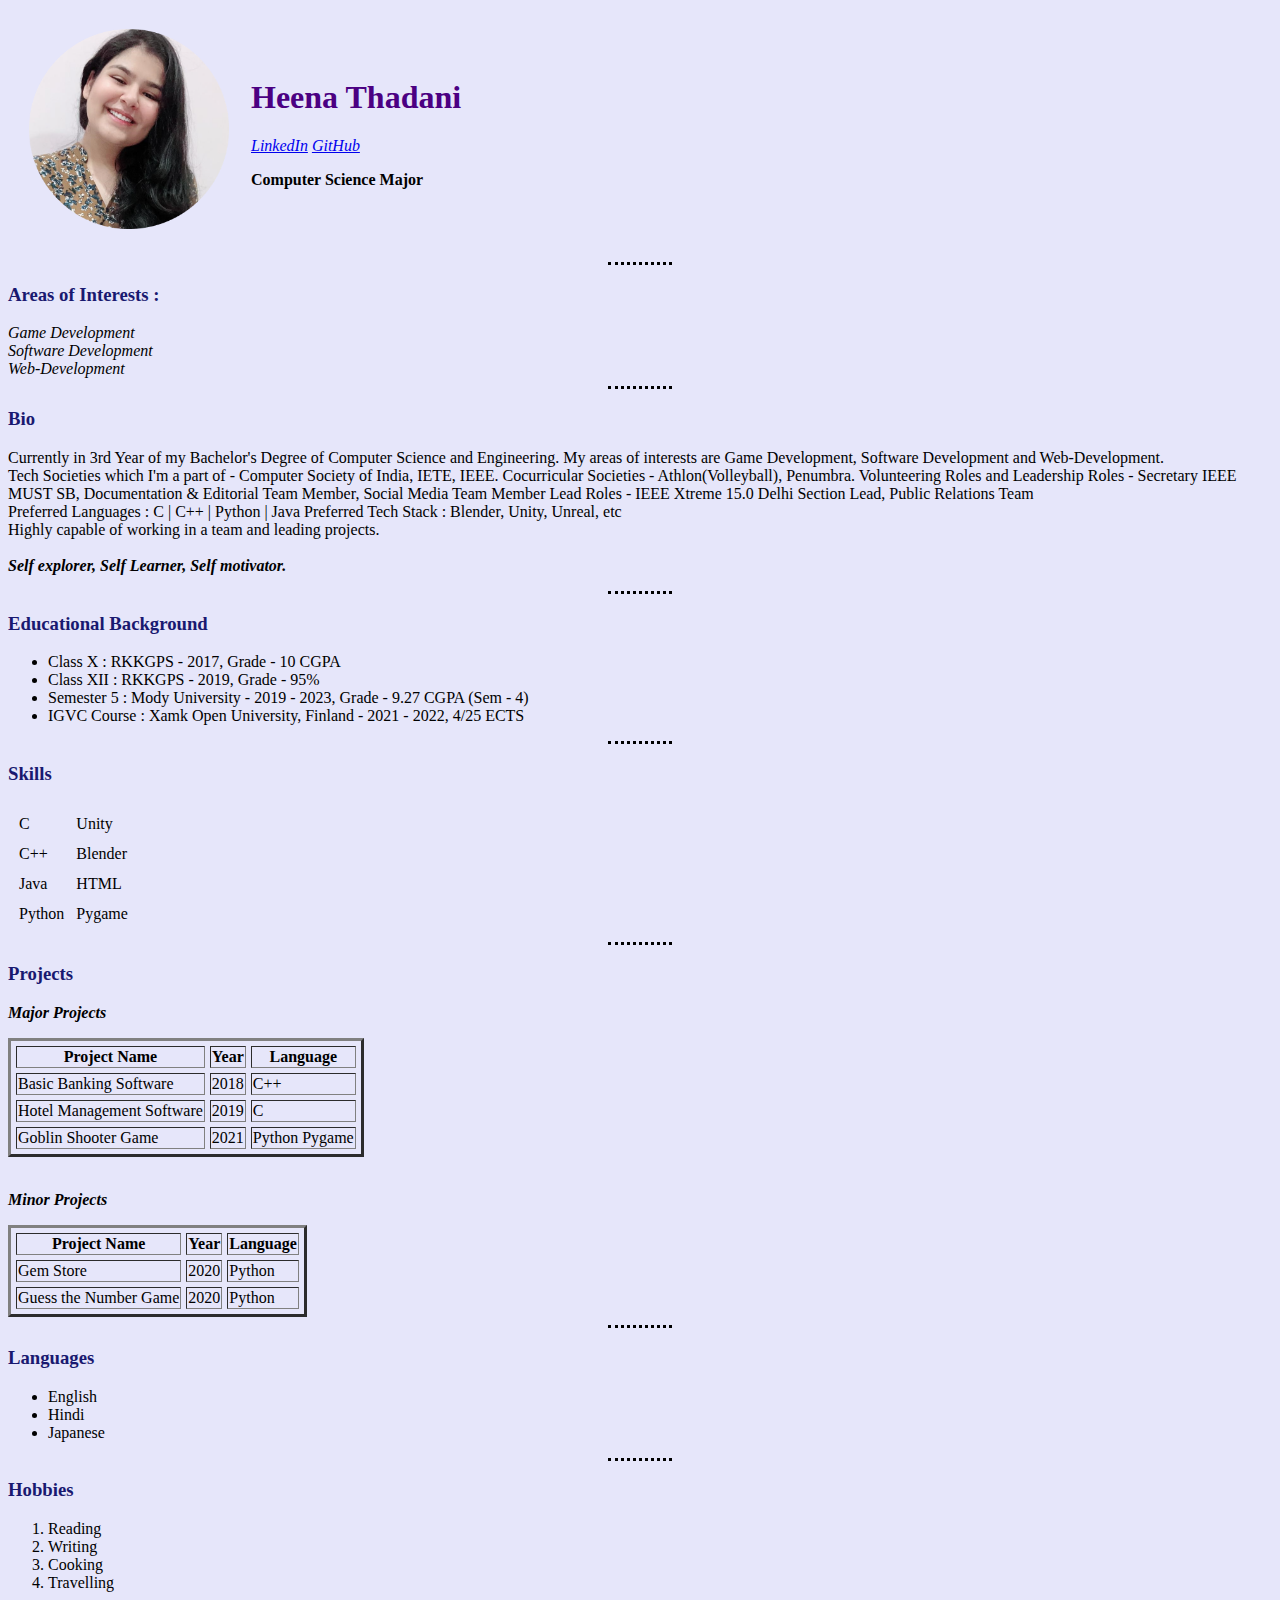
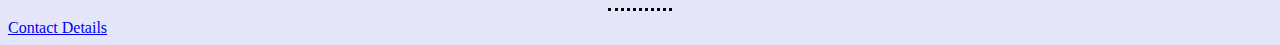
<file: index.html>
<!DOCTYPE html>
<html lang="en" dir="ltr">

<head>
  <meta charset="utf-8">
  <title>Heena's Personal Site</title>
  <link rel="stylesheet" href="css/styles.css">
</head>

<body>
  <table cellspacing = "20">
    <tr>
      <td><img src="Heena-modified.png" alt="Heena's Profile Picture" width = "200" height="200"></td>
      <td><h1>Heena Thadani</h1>
      <p><em>
        <a href = "https://www.linkedin.com/in/heena-thadani/">LinkedIn</a>
        <a href = "https://github.com/heenathadani">GitHub</a>
      </em></p>
      <p><strong>Computer Science Major</strong></p></td>
  </table>
  <hr>
  <h3>Areas of Interests : </h3>
     <em>Game Development</em>
     <br>
     <em>Software Development</em>
     <br>
     <em>Web-Development</em>
  <hr>
  <h3>Bio</h3>
  <p>Currently in 3rd Year of my Bachelor's Degree of Computer Science and Engineering.
     My areas of interests are Game Development, Software Development and Web-Development.<br>
     Tech Societies which I'm a part of - Computer Society of India, IETE, IEEE.
     Cocurricular Societies - Athlon(Volleyball), Penumbra.
     Volunteering Roles and Leadership Roles - Secretary IEEE MUST SB, Documentation & Editorial Team Member, Social Media Team Member
     Lead Roles - IEEE Xtreme 15.0 Delhi Section Lead, Public Relations Team <br>
     Preferred Languages : C | C++ | Python | Java
     Preferred Tech Stack : Blender, Unity, Unreal, etc <br>
     Highly capable of working in a team and leading projects.<br><br>
     <em><strong>Self explorer, Self Learner, Self motivator.</strong></em>
  </p>
  <hr>
  <h3><b>Educational Background</b></h3>
  <ul>
    <li>Class X : RKKGPS - 2017, Grade - 10 CGPA</li>
    <li>Class XII : RKKGPS - 2019, Grade - 95%</li>
    <li>Semester 5 : Mody University - 2019 - 2023, Grade - 9.27 CGPA (Sem - 4)</li>
    <li>IGVC Course : Xamk Open University, Finland - 2021 - 2022, 4/25 ECTS</li>
  </ul>
  <hr>
  <h3>Skills</h3>
  <table cellspacing = "10">
    <tr>
      <td>C</td>
      <td>Unity</td>
    </tr>
    <tr>
      <td>C++</td>
      <td>Blender</td>
    </tr>
    <tr>
      <td>Java</td>
      <td>HTML</td>
    </tr>
    <tr>
      <td>Python</td>
      <td>Pygame</td>
    </tr>
  </table>
  <hr>
  <h3><strong>Projects</strong></h3>
  <p><em><strong>Major Projects</strong></em></p>
  <table border = "3" cellspacing = "5">
    <thead>
      <th>Project Name</th>
      <th>Year</th>
      <th>Language</th>
    </thead>
    <tbody>
      <tr>
        <td>Basic Banking Software</td>
        <td>2018</td>
        <td>C++</td>
      </tr>
      <tr>
        <td>Hotel Management Software</td>
        <td>2019</td>
        <td>C</td>
      </tr>
      <tr>
        <td>Goblin Shooter Game</td>
        <td>2021</td>
        <td>Python Pygame</td>
      </tr>
    </tbody>
  </table>
  <br>
  <p><em><strong>Minor Projects</strong></em></p>
  <table border = "3" cellspacing = "5">
    <thead>
      <th>Project Name</th>
      <th>Year</th>
      <th>Language</th>
    </thead>
    <tbody>
      <tr>
        <td>Gem Store</td>
        <td>2020</td>
        <td>Python</td>
      </tr>
      <tr>
        <td>Guess the Number Game</td>
        <td>2020</td>
        <td>Python</td>
      </tr>
    </tbody>
  </table>
  <hr>
  <h3><strong>Languages</strong></h3>
  <ul>
    <li>English</li>
    <li>Hindi</li>
    <li>Japanese</li>
  </ul>
  <hr>
  <h3>Hobbies</h3>
  <ol>
    <li>Reading</li>
    <li>Writing</li>
    <li>Cooking</li>
    <li>Travelling</li>
  </ol>
  <hr>
  <a href="ContactDetails.html">Contact Details</a>
</body>
</html>
</file>
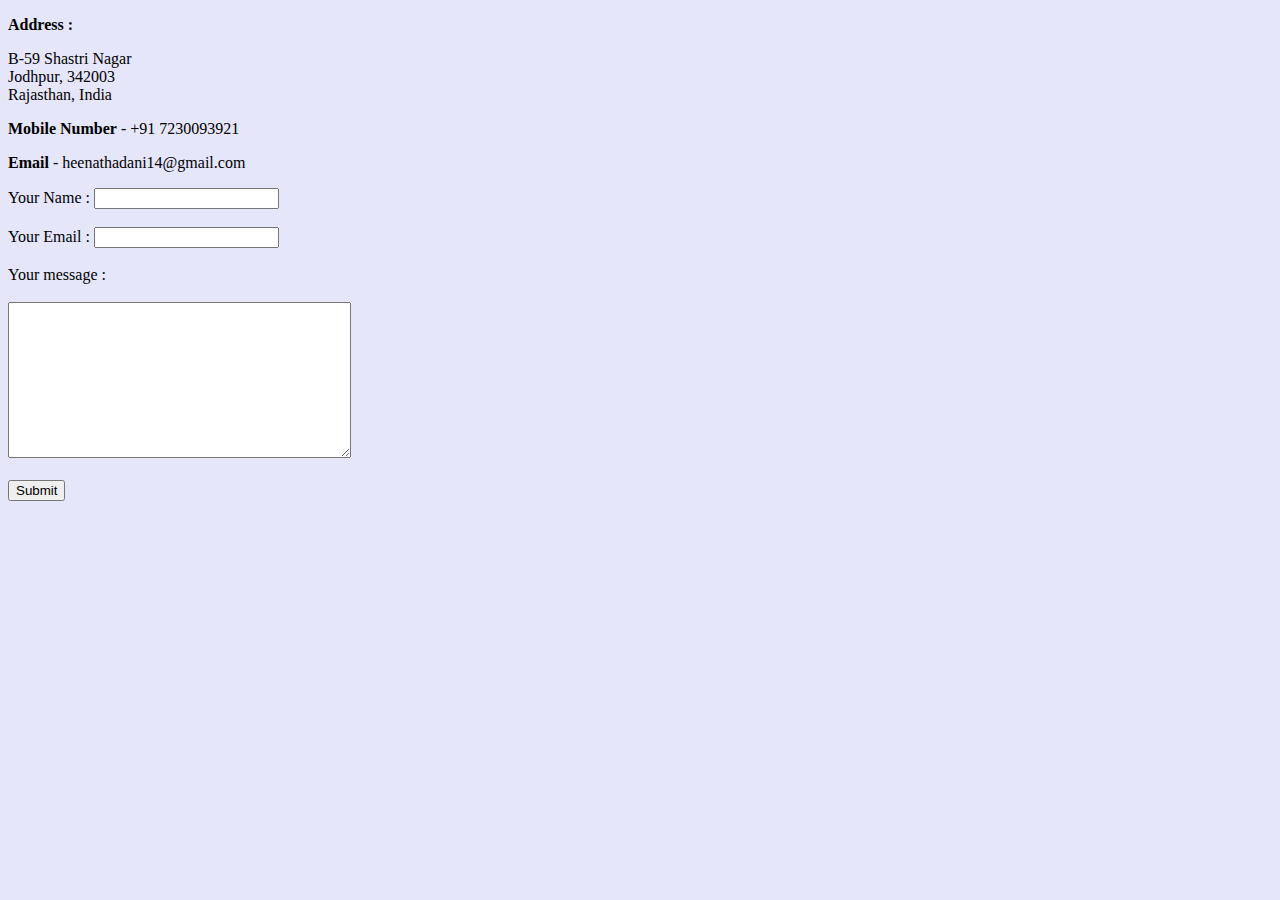
<file: ContactDetails.html>
<!DOCTYPE html>
<html lang="en" dir="ltr">
  <head>
    <meta charset="utf-8">
    <title>Contact Details</title>
    <link rel="stylesheet" href="css/styles.css">
  </head>
  <body>
    <p><strong>Address :</strong></p>
    <p>B-59 Shastri Nagar <br> Jodhpur, 342003 <br> Rajasthan, India</p>
    <p><strong>Mobile Number</strong> - +91 7230093921</p>
    <p><strong>Email</strong> - heenathadani14@gmail.com</p>
    <form action="mailto:heenathadani14@gmail.com" method="post" enctype="text/plain">
      <label>Your Name : </label>
      <input type="text" name="Your Name" value=""><br><br>
      <label>Your Email : </label>
      <input type="email" name="Your Email" value=""><br><br>
      <label>Your message :</label><br><br>
      <textarea name="Your Message" rows="10" cols="40"></textarea><br><br>
      <input type="submit" name="">
    </form>
  </body>
</html>
</file>
<file: css/styles.css>
body{
  background-color: lavender;
}
hr{
  border-style: dotted none none;
  border-color: black;
  border-width: 3px;
  width: 5%;
}
h1{
  color: indigo;
}
h3{
  color: midnightblue;
}
</file>
